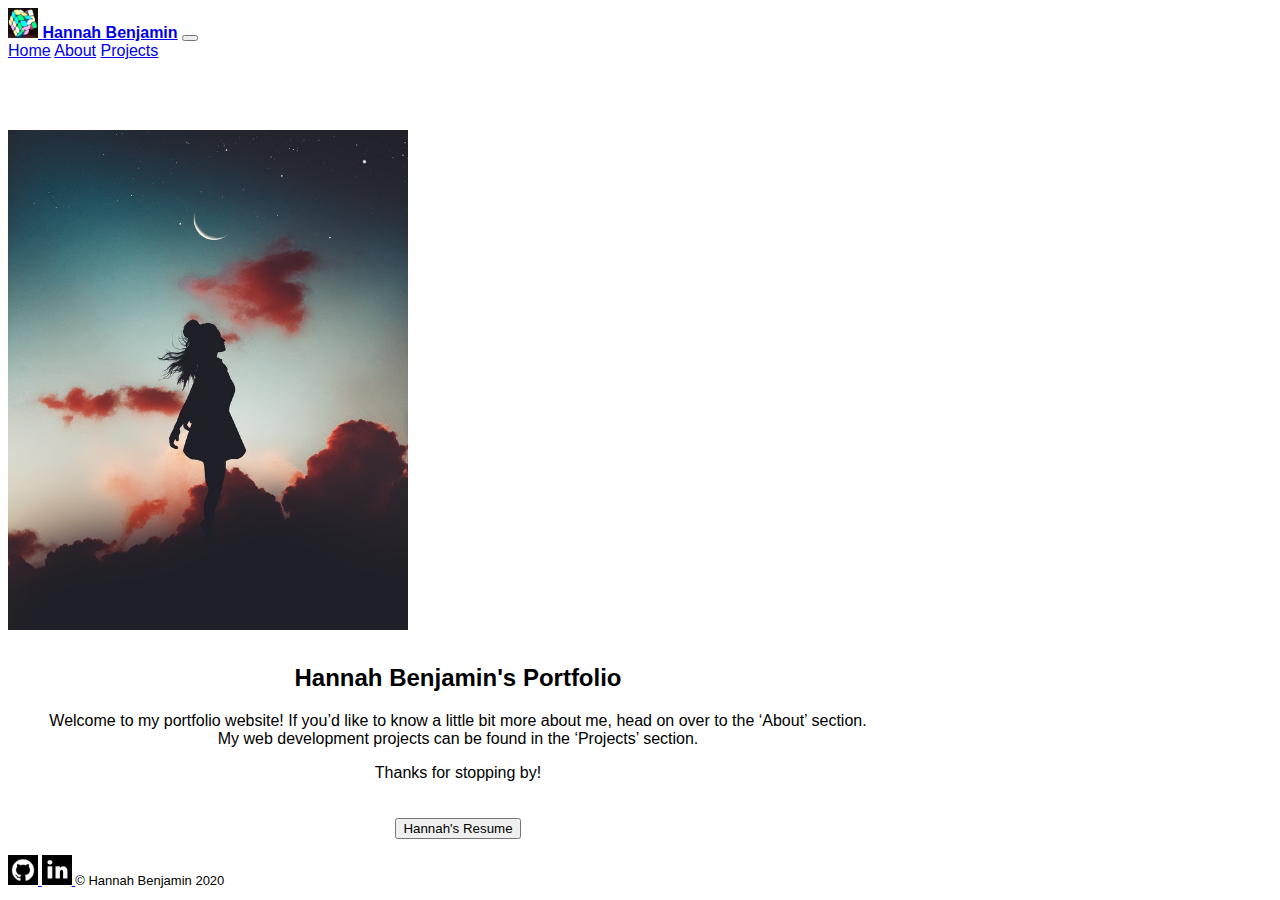
<file: docs/index.html>
<!doctype html>
<html lang="en">
<head>
    <!-- Required meta tags -->
    <meta charset="utf-8">
    <meta name="viewport" content="width=device-width, initial-scale=1">

    <!-- Bootstrap CSS -->
    <link href="https://cdn.jsdelivr.net/npm/bootstrap@5.0.0-beta1/dist/css/bootstrap.min.css" rel="stylesheet"
          integrity="sha384-giJF6kkoqNQ00vy+HMDP7azOuL0xtbfIcaT9wjKHr8RbDVddVHyTfAAsrekwKmP1" crossorigin="anonymous">

    <link rel="stylesheet" href="style.css">

    <title>Hannah Benjamin</title>
</head>

<body>

<nav class="navbar navbar-expand-lg navbar-dark bg-dark nav-text">
    <div class="container-md">
        <a class="navbar-brand" href="index.html">

            <!-- favicon -->
            <img src="img/rubiks.ico" alt="rubiks cube icon" width="30" height="30"
                 class="d-inline-block align-top">
            <b>Hannah Benjamin</b></a>

        <button class="navbar-toggler" type="button" data-bs-toggle="collapse" data-bs-target="#navbarNavAltMarkup"
                aria-controls="navbarNavAltMarkup" aria-expanded="false" aria-label="Toggle navigation">
            <span class="navbar-toggler-icon"></span>
        </button>
        <div class="collapse navbar-collapse" id="navbarNavAltMarkup">
            <div class="navbar-nav">
                <a class="nav-link active" aria-current="page" href="index.html">Home</a>
                <a class="nav-link" href="about.html">About</a>
                <a class="nav-link" href="projects.html">Projects</a>
            </div>
        </div>
    </div>
</nav>

<div class="container home-card">
    <div class="card mb-3">
        <div class="row g-0">
            <div class="col-md-4">
                <img src="img/home.jpg" alt="female silhouette under crescent moon" class="container-fluid home-img">
            </div>
            <div class="col-md-8">
                <div class="card-body home-card-body">
                    <h2 class="card-title"><b>Hannah Benjamin's Portfolio</b></h2>
                    <p class="card-text home-text">Welcome to my portfolio website! If you’d like to know a little bit
                        more about me, head on over to the ‘About’ section. My web development projects can be found in
                        the ‘Projects’ section. </p>

                        <p>Thanks for stopping by!</p>
                    <p>
                        <a href="https://1drv.ms/b/s!ArsWfv9HWLMCh3M0mVMyvHtg_pRQ?e=3EHp0D">
                            <button type="button" class="btn btn-dark resume-button">Hannah's Resume</button>
                        </a>
                    </p>
                </div>
            </div>
        </div>
    </div>
</div>

<nav class="navbar fixed-bottom navbar-dark bg-dark">
    <div class="container-fluid footer-text">
    <span class="navbar-text footer">
        <a class="navbar-brand" href="https://github.com/hbenjamin529">
            <!-- github favicon -->
            <img src="img/github_favicon.ico" alt="github icon"
                 width="30" height="30" class="d-inline-block align-top">
        </a>
        <a class="navbar-brand" href="https://www.linkedin.com/in/hannah-benjamin-3268161b8/">
            <!-- linkedin favicon -->
            <img src="img/linkedin_favicon.ico" alt="linkedin icon"
                 width="30" height="30" class="d-inline-block align-top">
        </a>
      &copy; Hannah Benjamin 2020
            </span>
    </div>
</nav>


<!-- Option 1: Bootstrap Bundle with Popper -->
<script src="https://cdn.jsdelivr.net/npm/bootstrap@5.0.0-beta1/dist/js/bootstrap.bundle.min.js"
        integrity="sha384-ygbV9kiqUc6oa4msXn9868pTtWMgiQaeYH7/t7LECLbyPA2x65Kgf80OJFdroafW"
        crossorigin="anonymous"></script>

</body>
</html>
</file>
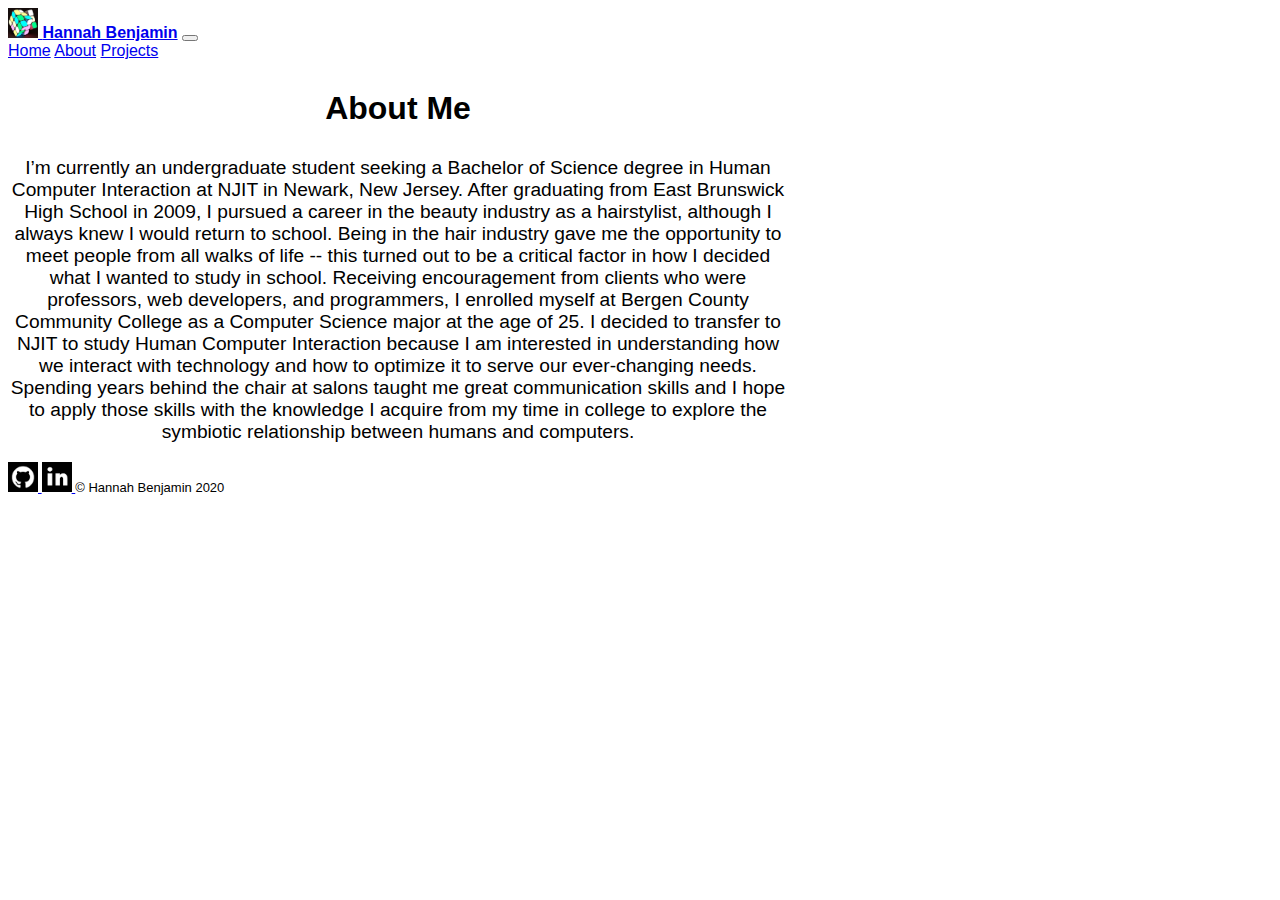
<file: docs/about.html>
<!doctype html>
<html lang="en">
<head>
    <!-- Required meta tags -->
    <meta charset="utf-8">
    <meta name="viewport" content="width=device-width, initial-scale=1">

    <!-- Bootstrap CSS -->
    <link href="https://cdn.jsdelivr.net/npm/bootstrap@5.0.0-beta1/dist/css/bootstrap.min.css" rel="stylesheet"
          integrity="sha384-giJF6kkoqNQ00vy+HMDP7azOuL0xtbfIcaT9wjKHr8RbDVddVHyTfAAsrekwKmP1" crossorigin="anonymous">

    <link rel="stylesheet" href="style.css">

    <title>Hannah Benjamin</title>
</head>

<body>

<nav class="navbar navbar-expand-lg navbar-dark bg-dark nav-text">
    <div class="container-md">
        <a class="navbar-brand" href="index.html">

            <!-- favicon -->
            <img src="img/rubiks.ico" alt="rubiks cube icon" width="30" height="30"
                 class="d-inline-block align-top">
            <b>Hannah Benjamin</b></a>

        <button class="navbar-toggler" type="button" data-bs-toggle="collapse" data-bs-target="#navbarNavAltMarkup"
                aria-controls="navbarNavAltMarkup" aria-expanded="false" aria-label="Toggle navigation">
            <span class="navbar-toggler-icon"></span>
        </button>
        <div class="collapse navbar-collapse" id="navbarNavAltMarkup">
            <div class="navbar-nav">
                <a class="nav-link" href="index.html">Home</a>
                <a class="nav-link active" aria-current="page" href="about.html">About</a>
                <a class="nav-link" href="projects.html">Projects</a>
            </div>
        </div>
    </div>
</nav>

<div class="container about-section">
    <div class="about-text">
        <h1><b>About Me</b></h1>
        <div class="about-body">
    <p>
        I’m currently an undergraduate student seeking a Bachelor of Science degree in Human Computer Interaction at
        NJIT in Newark, New Jersey. After graduating from East Brunswick High School in 2009, I pursued a career in the
        beauty industry as a hairstylist, although I always knew I would return to school. Being in the hair industry
        gave me the opportunity to meet people from all walks of life -- this turned out to be a critical factor in how
        I decided what I wanted to study in school. Receiving encouragement from clients who were professors, web
        developers, and programmers, I enrolled myself at Bergen County Community College as a Computer Science major at
        the age of 25. I decided to transfer to NJIT to study Human Computer Interaction because I am interested in
        understanding how we interact with technology and how to optimize it to serve our ever-changing needs. Spending
        years behind the chair at salons taught me great communication skills and I hope to apply those skills with the
        knowledge I acquire from my time in college to explore the symbiotic relationship between humans and computers.
    </p>
        </div>
    </div>
</div>

<nav class="navbar fixed-bottom navbar-dark bg-dark footer-text">
    <div class="container-fluid">
    <span class="navbar-text footer">
        <a class="navbar-brand" href="https://github.com/hbenjamin529">
            <!-- github favicon -->
            <img src="img/github_favicon.ico" alt="github icon"
                 width="30" height="30" class="d-inline-block align-top">
        </a>
        <a class="navbar-brand" href="https://www.linkedin.com/in/hannah-benjamin-3268161b8/">
            <!-- linkedin favicon -->
            <img src="img/linkedin_favicon.ico" alt="linkedin icon"
                 width="30" height="30" class="d-inline-block align-top">
        </a>
      &copy; Hannah Benjamin 2020
            </span>
    </div>
</nav>


<!-- Option 1: Bootstrap Bundle with Popper -->
<script src="https://cdn.jsdelivr.net/npm/bootstrap@5.0.0-beta1/dist/js/bootstrap.bundle.min.js"
        integrity="sha384-ygbV9kiqUc6oa4msXn9868pTtWMgiQaeYH7/t7LECLbyPA2x65Kgf80OJFdroafW"
        crossorigin="anonymous"></script>

</body>
</html>
</file>
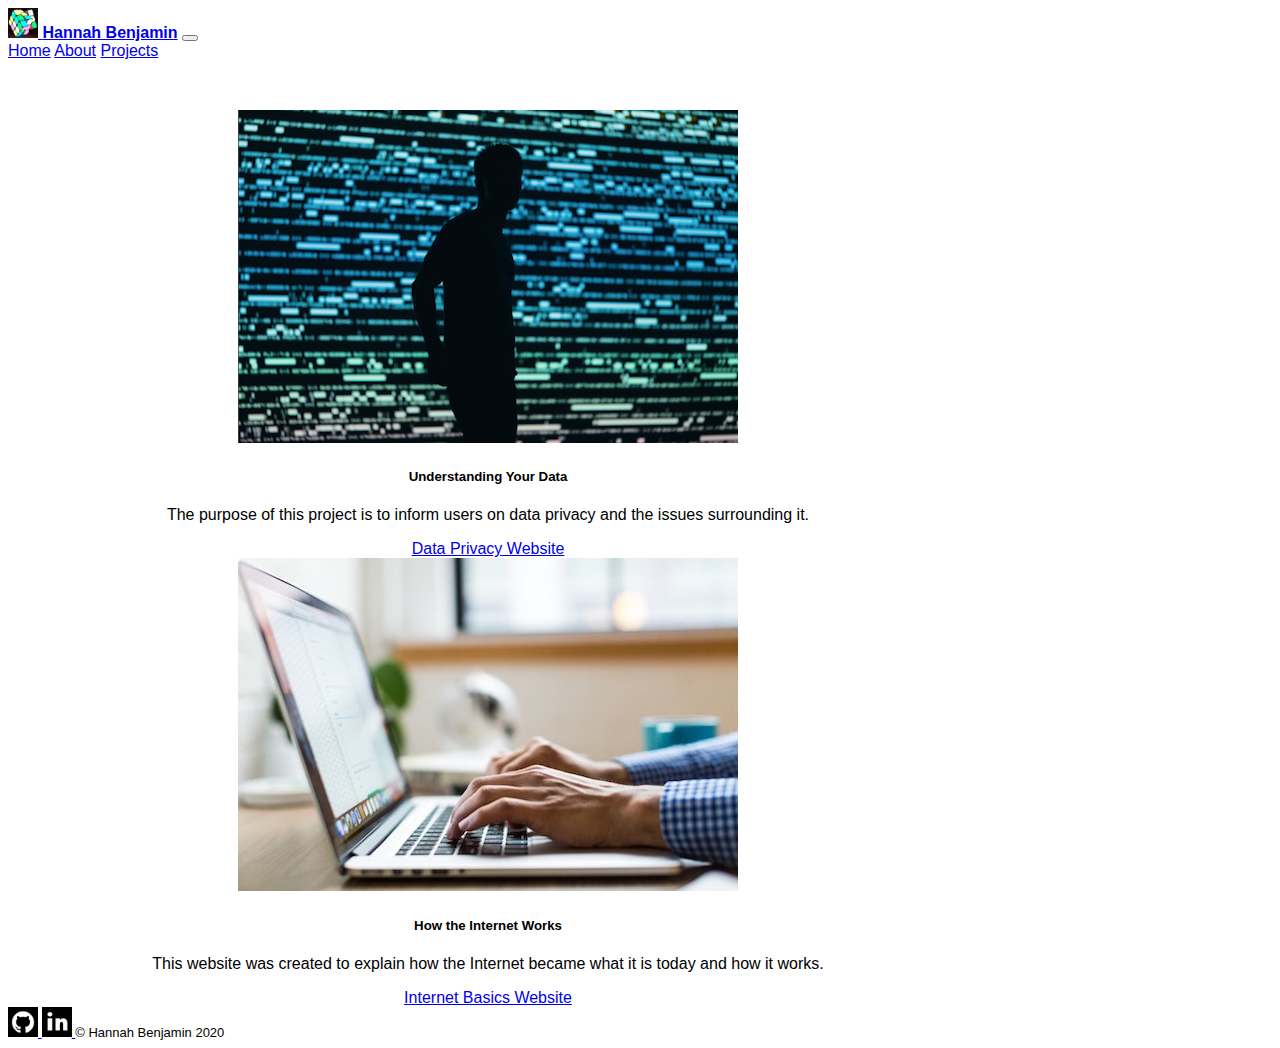
<file: docs/projects.html>
<!doctype html>
<html lang="en">
<head>
    <!-- Required meta tags -->
    <meta charset="utf-8">
    <meta name="viewport" content="width=device-width, initial-scale=1">

    <!-- Bootstrap CSS -->
    <link href="https://cdn.jsdelivr.net/npm/bootstrap@5.0.0-beta1/dist/css/bootstrap.min.css" rel="stylesheet"
          integrity="sha384-giJF6kkoqNQ00vy+HMDP7azOuL0xtbfIcaT9wjKHr8RbDVddVHyTfAAsrekwKmP1" crossorigin="anonymous">

    <link rel="stylesheet" href="style.css">

    <title>Hannah Benjamin</title>
</head>

<body>

<nav class="navbar navbar-expand-lg navbar-dark bg-dark nav-text">
    <div class="container-md">
        <a class="navbar-brand" href="index.html">

            <!-- favicon -->
            <img src="img/rubiks.ico" alt="rubiks cube icon" width="30" height="30"
                 class="d-inline-block align-top">
            <b>Hannah Benjamin</b></a>

        <button class="navbar-toggler" type="button" data-bs-toggle="collapse" data-bs-target="#navbarNavAltMarkup"
                aria-controls="navbarNavAltMarkup" aria-expanded="false" aria-label="Toggle navigation">
            <span class="navbar-toggler-icon"></span>
        </button>
        <div class="collapse navbar-collapse" id="navbarNavAltMarkup">
            <div class="navbar-nav">
                <a class="nav-link" href="index.html">Home</a>
                <a class="nav-link" href="about.html">About</a>
                <a class="nav-link active" aria-current="page" href="projects.html">Projects</a>
            </div>
        </div>
    </div>
</nav>

<div class="container project-card project-card-text">
    <div class="row">
        <div class="col">
    <div class="card">
        <img src="img/data_privacy_project.png" class="card-img-top" alt="male silhouette in front of screen">
        <div class="card-body">
            <h5 class="card-title"><b>Understanding Your Data</b></h5>
            <p class="card-text">The purpose of this project is to inform users on data privacy and the issues surrounding it.</p>
            <a href="https://hannahbee123.github.io/data_privacy_02/" class="btn btn-dark">Data Privacy Website</a>
        </div>
    </div>
        </div>

        <div class="col">
    <div class="card">
        <img src="img/internet_basics_project.jpg" class="card-img-top" alt="picture of person using laptop">
        <div class="card-body">
            <h5 class="card-title"><b>How the Internet Works</b></h5>
            <p class="card-text">This website was created to explain how the Internet became what it is today and how it works.</p>
            <a href="https://hannahbee123.github.io/internet_combo_02/" class="btn btn-dark">Internet Basics Website</a>
        </div>
    </div>
        </div>
    </div>
</div>

<nav class="navbar fixed-bottom navbar-dark bg-dark">
    <div class="container-fluid footer-text">
    <span class="navbar-text footer">
        <a class="navbar-brand" href="https://github.com/hbenjamin529">
            <!-- github favicon -->
            <img src="img/github_favicon.ico" alt="github icon"
                 width="30" height="30" class="d-inline-block align-top">
        </a>
        <a class="navbar-brand" href="https://www.linkedin.com/in/hannahbenjamin2/">
            <!-- linkedin favicon -->
            <img src="img/linkedin_favicon.ico" alt="linkedin icon"
                 width="30" height="30" class="d-inline-block align-top">
        </a>
      &copy; Hannah Benjamin 2020
            </span>
    </div>
</nav>


<!-- Option 1: Bootstrap Bundle with Popper -->
<script src="https://cdn.jsdelivr.net/npm/bootstrap@5.0.0-beta1/dist/js/bootstrap.bundle.min.js"
        integrity="sha384-ygbV9kiqUc6oa4msXn9868pTtWMgiQaeYH7/t7LECLbyPA2x65Kgf80OJFdroafW"
        crossorigin="anonymous"></script>

</body>
</html>
</file>
<file: docs/style.css>
/* navbar text */
.nav-text {
    font-family: Verdana, sans-serif;
}

/* home card container */
.home-card {
    margin-top: 70px;
    max-width: 900px;
}

/* home card text */
.home-card-body {
    margin-top: 30px;
    text-align: center;
    font-family: Verdana, sans-serif;
}

/* home card body text under header */
.home-text {
    margin-top: 20px;
    margin-left: 30px;
    margin-right: 30px;
}

/* home image */
.home-img {
    max-width: 400px;
}

/* resume button on home page */
.resume-button {
    margin-top: 20px;
}

/* footer on all pages */
.footer {
    margin: auto;
}

/* footer text on all pages */
.footer-text {
    font-family: Verdana, sans-serif;
    font-size: small;
}

/* project card container */
.project-card {
    margin-top: 50px;
    max-width: 960px;
}

/* project card text */
.project-card-text {
    font-family: Verdana, sans-serif;
    text-align: center;
}

/* about text */
.about-text {
    text-align: center;
    font-family: Verdana, sans-serif;
}

/* about container */
.about-section {
    margin-top: 30px;
    max-width: 780px;
}

/* about body text */
.about-body {
    margin-top: 30px;
    font-size: larger;
}
</file>
